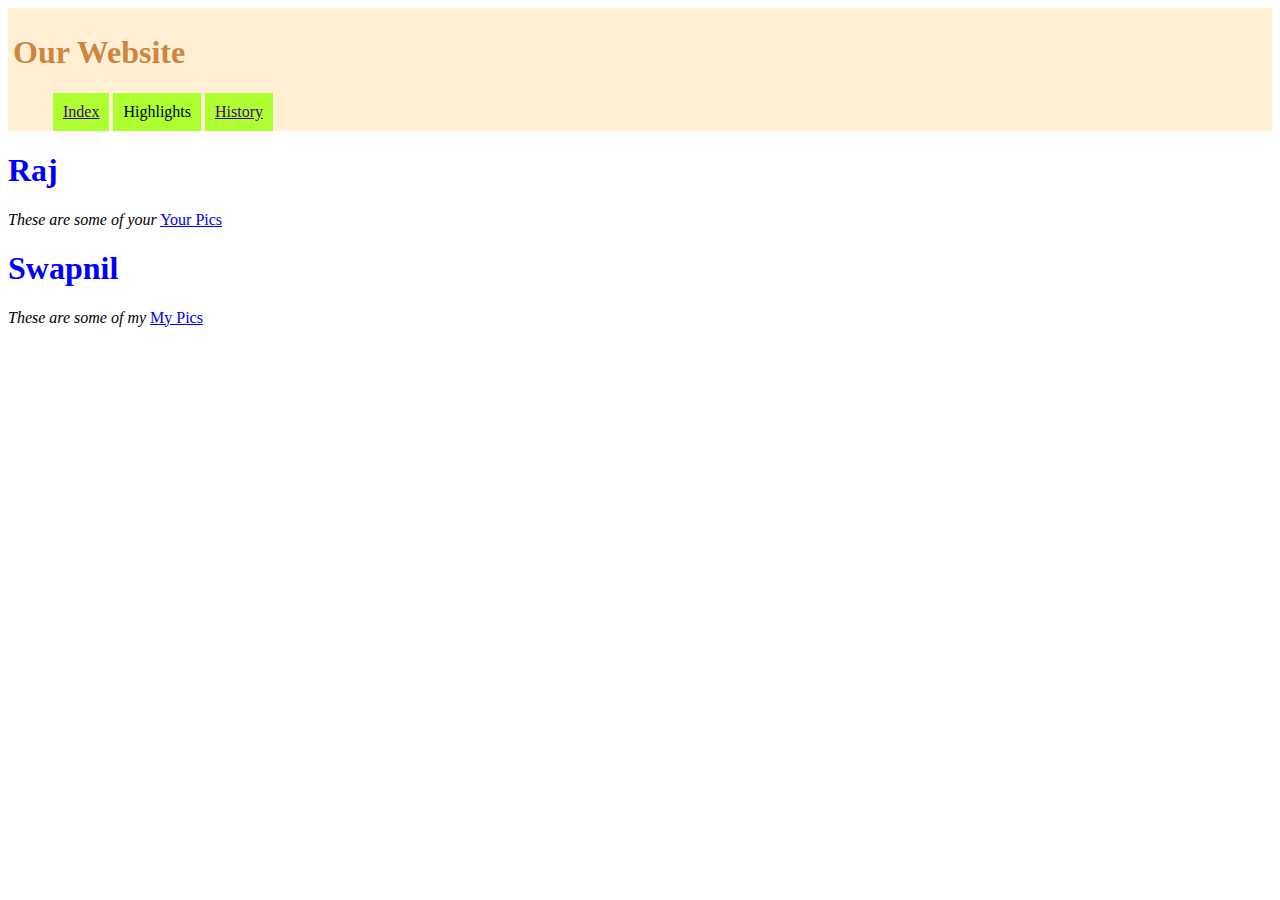
<file: Highlights.html>
<doctype html>

<html>
<head>
		<title>My Website For you!!..</title>
		<link href = "main.css" rel="stylesheet" type="text/css"/>
</head>
<body>
	<header>
	<h1> Our Website</h1>
	<nav>
	<ul>
	<li><a href = "index.html">Index</a></li>
	<li>Highlights</li>
	<li><a href = "History.html">History</a></li>
	</ul>
	</nav>
	</header>

	<h1>Raj</h1>
	<p>
	 <em>These are some of your</em>
	<a href = "Your Pics.html">Your Pics</a>
	</p>

	<h1> Swapnil</h1>
	<p>
	<em>These are some of my </em>
	<a href = "My Pics.html">My Pics</a>
	</p>
	
</body>
</html>
</file>
<file: main.css>
body {
	background: white;
	font-family: cursive;
}

header {
	background: #FFEFD5;
	padding: 5px 5px 0px 5px;
	margin 0;
}
header h1 {
	color: #CD853F;
	margin 0;
}

h1{
	color: blue;
}
header nav ul li {
	background: #ADFF2F;
	display: inline-block;
	list-style-type: : none;
	padding: 10px 10px;
}

nav ul li a {
color: Indigo;
}

.row{

}
.col{
	background: Gold;
	padding: 20px 150px 20px 150px;
	margin: 1px 10px 10px 10px;
	float: left;

}
footer{
	clear: both;
}
</file>
